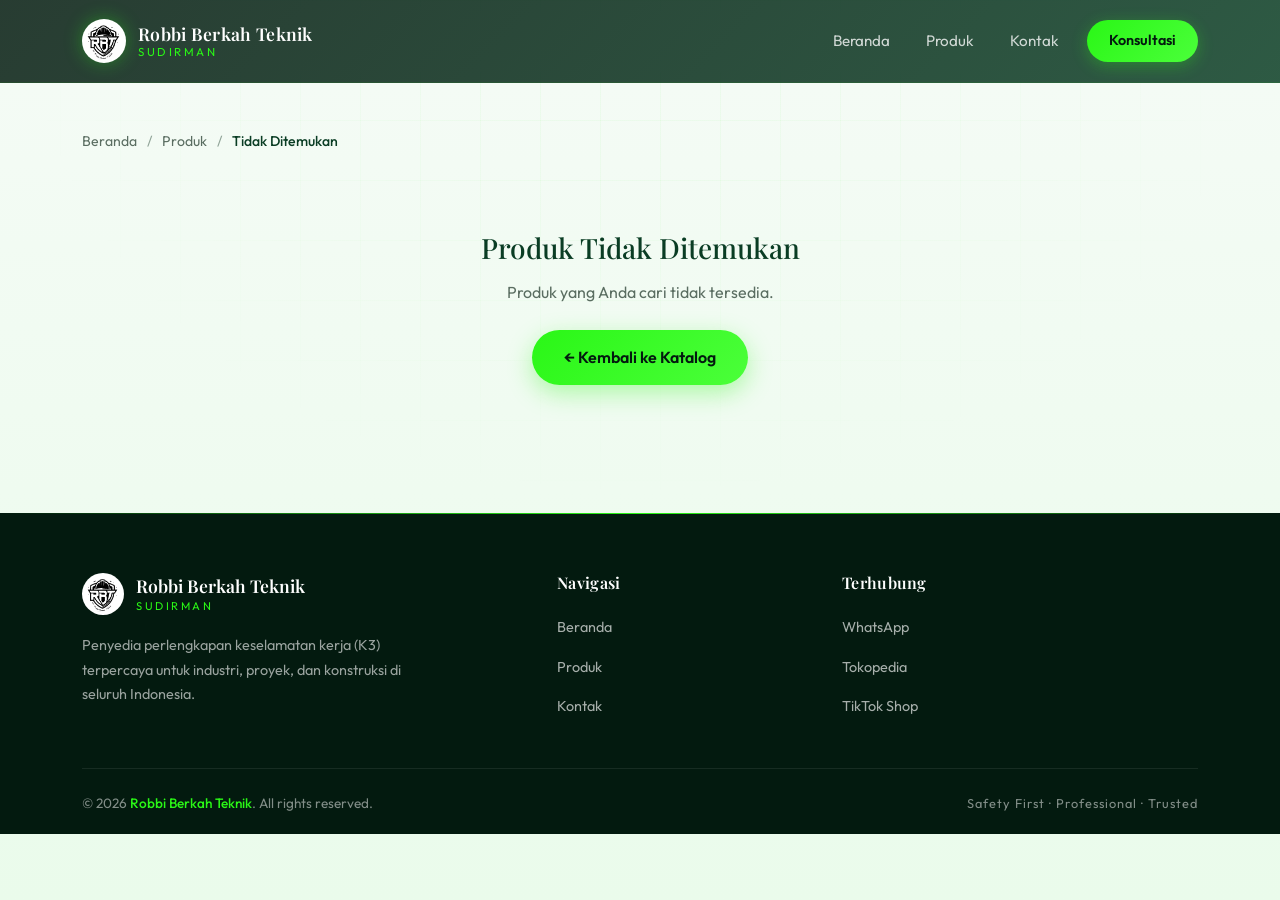
<file: product.html>
<!doctype html>
<html lang="id">
  <head>
    <meta charset="UTF-8" />
    <meta name="viewport" content="width=device-width, initial-scale=1.0" />
    <title>Detail Produk — Robbi Berkah Teknik</title>

    <!-- Bootstrap 5.3 -->
    <link
      href="https://cdn.jsdelivr.net/npm/bootstrap@5.3.2/dist/css/bootstrap.min.css"
      rel="stylesheet"
    />

    <!-- Google Fonts: Playfair Display + Outfit -->
    <link rel="preconnect" href="https://fonts.googleapis.com" />
    <link rel="preconnect" href="https://fonts.gstatic.com" crossorigin />
    <link
      href="https://fonts.googleapis.com/css2?family=Playfair+Display:wght@500;600;700;800&family=Outfit:wght@300;400;500;600;700&display=swap"
      rel="stylesheet"
    />

    <!-- AOS -->
    <link
      href="https://cdn.jsdelivr.net/npm/aos@2.3.4/dist/aos.css"
      rel="stylesheet"
    />

    <!-- Custom Stylesheet -->
    <link href="css/style.css" rel="stylesheet" />
  </head>
  <body class="product-page-body">
    <!-- ===================== NAVBAR ===================== -->
    <nav class="navbar navbar-expand-lg fixed-top custom-navbar">
      <div class="container">
        <a
          class="navbar-brand d-flex align-items-center brand-logo"
          href="index.html#home"
        >
          <img src="images/logo.jpeg" alt="Robbi Berkah Teknik" />
          <span class="brand-text">
            <span class="brand-name">Robbi Berkah Teknik</span>
            <span class="brand-sub">Sudirman</span>
          </span>
        </a>

        <button
          class="navbar-toggler"
          data-bs-toggle="collapse"
          data-bs-target="#navMenu"
          aria-label="Toggle navigation"
        >
          <span class="toggler-bar"></span>
          <span class="toggler-bar"></span>
          <span class="toggler-bar"></span>
        </button>

        <div class="collapse navbar-collapse" id="navMenu">
          <ul class="navbar-nav ms-auto align-items-lg-center">
            <li class="nav-item">
              <a class="nav-link" href="index.html">Beranda</a>
            </li>
            <li class="nav-item">
              <a class="nav-link" href="index.html#produk">Produk</a>
            </li>
            <li class="nav-item">
              <a class="nav-link" href="index.html#kontak">Kontak</a>
            </li>
            <li class="nav-item">
              <a
                class="nav-cta"
                href="https://wa.me/6285258746088"
                target="_blank"
                rel="noopener"
              >
                Konsultasi
              </a>
            </li>
          </ul>
        </div>
      </div>
    </nav>

    <!-- ===================== PRODUCT DETAIL ===================== -->
    <section class="product-detail-section">
      <div class="product-bg-pattern"></div>

      <div class="container position-relative">
        <nav class="breadcrumb-nav" aria-label="breadcrumb" id="breadcrumb">
          <a href="index.html">Beranda</a>
          <span class="breadcrumb-sep">/</span>
          <a href="index.html#produk">Produk</a>
          <span class="breadcrumb-sep">/</span>
          <span class="breadcrumb-current" id="breadcrumbCurrent"
            >Memuat...</span
          >
        </nav>

        <!-- Container diisi oleh detail.js setelah DOM siap -->
        <div id="detail"></div>
      </div>
    </section>

    <!-- ===================== FOOTER ===================== -->
    <!-- ===================== FOOTER ===================== -->
    <footer class="footer-elegant">
      <div class="container">
        <div class="row g-4">
          <div class="col-md-5">
            <a class="footer-brand" href="index.html#home">
              <img src="images/logo.jpeg" alt="RBT" />
              <span class="brand-text">
                <span class="brand-name">Robbi Berkah Teknik</span>
                <span class="brand-sub">Sudirman</span>
              </span>
            </a>
            <p class="footer-about">
              Penyedia perlengkapan keselamatan kerja (K3) terpercaya untuk
              industri, proyek, dan konstruksi di seluruh Indonesia.
            </p>
          </div>

          <div class="col-6 col-md-3">
            <h6 class="footer-heading">Navigasi</h6>
            <ul class="footer-links">
              <li><a href="index.html#home">Beranda</a></li>
              <li><a href="index.html#produk">Produk</a></li>
              <li><a href="index.html#kontak">Kontak</a></li>
            </ul>
          </div>

          <div class="col-6 col-md-4">
            <h6 class="footer-heading">Terhubung</h6>
            <ul class="footer-links">
              <li>
                <a
                  href="https://wa.me/6285258746088"
                  target="_blank"
                  rel="noopener"
                  >WhatsApp</a
                >
              </li>
              <li><a href="#" target="_blank" rel="noopener">Tokopedia</a></li>
              <li>
                <a href="#" target="_blank" rel="noopener">TikTok Shop</a>
              </li>
            </ul>
          </div>
        </div>

        <div class="footer-bottom">
          <div>
            © 2026 <strong>Robbi Berkah Teknik</strong>. All rights reserved.
          </div>
          <div class="footer-tagline">
            Safety First · Professional · Trusted
          </div>
        </div>
      </div>
    </footer>

    <!-- Scripts (diletakkan di akhir body agar DOM sudah siap) -->
    <script src="https://cdn.jsdelivr.net/npm/bootstrap@5.3.2/dist/js/bootstrap.bundle.min.js"></script>
    <script src="https://cdn.jsdelivr.net/npm/aos@2.3.4/dist/aos.js"></script>
    <script>
      // Initialize AOS safely — only if library loaded successfully
      if (typeof AOS !== 'undefined') {
        AOS.init({ duration: 900, once: true, easing: 'ease-out-cubic' });
      } else {
        console.warn('AOS library failed to load. Animations disabled.');
      }
    </script>
    <script src="js/detail.js"></script>
  </body>
</html>
</file>
<file: css/style.css>
/* ==========================================================================
   ROBBI BERKAH TEKNIK — Elegant Green Theme
   Primary: #2AF716 (Electric Green) with deep forest gradients
   ========================================================================== */

:root {
  /* Primary Green Palette */
  --green-primary: #2af716;
  --green-bright: #4bff3a;
  --green-soft: #8dff7c;
  --green-glow: rgba(42, 247, 22, 0.35);

  /* Deep / Forest Tones */
  --forest-900: #031a0f;
  --forest-800: #052817;
  --forest-700: #0a3d24;
  --forest-600: #0f5233;
  --forest-500: #147043;

  /* Neutrals */
  --white: #ffffff;
  --cream: #f5fbf6;
  --gray-50: #f8faf9;
  --gray-100: #eef3ef;
  --gray-200: #dde6df;
  --gray-400: #8fa397;
  --gray-600: #5a6d61;
  --gray-800: #2a3a30;
  --gray-900: #101811;

  /* Gradients */
  --grad-hero: linear-gradient(135deg, #031a0f 0%, #052817 40%, #0a3d24 100%);
  --grad-primary: linear-gradient(135deg, #2af716 0%, #4bff3a 100%);
  --grad-navbar: linear-gradient(
    135deg,
    rgba(3, 26, 15, 0.85),
    rgba(10, 61, 36, 0.85)
  );
  --grad-navbar-scrolled: linear-gradient(135deg, #031a0f 0%, #0a3d24 100%);
  --grad-accent: linear-gradient(
    135deg,
    rgba(42, 247, 22, 0.12),
    rgba(42, 247, 22, 0.02)
  );

  /* Shadows */
  --shadow-sm: 0 2px 8px rgba(3, 26, 15, 0.06);
  --shadow-md: 0 8px 24px rgba(3, 26, 15, 0.1);
  --shadow-lg: 0 16px 48px rgba(3, 26, 15, 0.15);
  --shadow-glow: 0 0 40px rgba(42, 247, 22, 0.25);
  --shadow-green: 0 10px 30px rgba(42, 247, 22, 0.25);

  /* Fonts */
  --font-display: 'Playfair Display', Georgia, serif;
  --font-body: 'Outfit', system-ui, -apple-system, sans-serif;
}

/* ==========================================================================
   BASE
   ========================================================================== */

* {
  box-sizing: border-box;
}

html {
  scroll-behavior: smooth;
  -webkit-text-size-adjust: 100%;
}

body {
  font-family: var(--font-body);
  font-weight: 400;
  font-size: 16px;
  line-height: 1.6;
  color: var(--gray-800);
  background: var(--cream);
  -webkit-font-smoothing: antialiased;
  -moz-osx-font-smoothing: grayscale;
  overflow-x: hidden;
}

section {
  scroll-margin-top: 80px;
}

img {
  max-width: 100%;
  height: auto;
}

::selection {
  background: var(--green-primary);
  color: var(--forest-900);
}

/* ==========================================================================
   NAVBAR
   ========================================================================== */

.custom-navbar {
  background: var(--grad-navbar);
  backdrop-filter: blur(16px);
  -webkit-backdrop-filter: blur(16px);
  padding: 14px 0;
  transition: all 0.4s ease;
  border-bottom: 1px solid rgba(42, 247, 22, 0.08);
}

.custom-navbar.scrolled {
  background: var(--grad-navbar-scrolled);
  box-shadow: 0 6px 32px rgba(0, 0, 0, 0.5);
  padding: 10px 0;
  border-bottom: 1px solid rgba(42, 247, 22, 0.15);
}

.brand-logo {
  text-decoration: none;
  gap: 12px;
}

.brand-logo img {
  width: 44px;
  height: 44px;
  object-fit: cover;
  border-radius: 50%;
  padding: 2px;
  background: var(--white);
  box-shadow: 0 0 18px var(--green-glow);
  transition: transform 0.4s ease;
}

.brand-logo:hover img {
  transform: rotate(-8deg) scale(1.05);
}

.brand-logo span.brand-text {
  display: flex;
  flex-direction: column;
  line-height: 1.1;
}

.brand-logo .brand-name {
  font-family: var(--font-display);
  font-weight: 600;
  font-size: 1.1rem;
  color: var(--white);
  letter-spacing: 0.3px;
}

.brand-logo .brand-sub {
  font-family: var(--font-body);
  font-weight: 400;
  font-size: 0.72rem;
  color: var(--green-primary);
  letter-spacing: 2.5px;
  text-transform: uppercase;
  margin-top: 3px;
}

.navbar-nav .nav-link {
  position: relative;
  color: rgba(255, 255, 255, 0.78) !important;
  font-weight: 400;
  font-size: 0.95rem;
  padding: 8px 16px !important;
  margin: 0 2px;
  transition: color 0.3s ease;
}

.navbar-nav .nav-link::after {
  content: '';
  position: absolute;
  left: 16px;
  right: 16px;
  bottom: 2px;
  height: 2px;
  background: var(--green-primary);
  transform: scaleX(0);
  transform-origin: left;
  transition: transform 0.35s ease;
}

.navbar-nav .nav-link:hover,
.navbar-nav .nav-link.active {
  color: var(--green-primary) !important;
}

.navbar-nav .nav-link:hover::after,
.navbar-nav .nav-link.active::after {
  transform: scaleX(1);
}

.nav-cta {
  display: inline-flex;
  align-items: center;
  gap: 6px;
  background: var(--grad-primary);
  color: var(--forest-900) !important;
  font-weight: 600;
  font-size: 0.9rem;
  padding: 9px 22px;
  margin-left: 10px;
  border-radius: 100px;
  text-decoration: none;
  box-shadow: 0 4px 16px rgba(42, 247, 22, 0.3);
  transition: all 0.3s ease;
}

.nav-cta:hover {
  transform: translateY(-2px);
  box-shadow: 0 8px 24px rgba(42, 247, 22, 0.45);
  color: var(--forest-900) !important;
}

/* Custom Toggler */
.navbar-toggler {
  border: none;
  padding: 6px;
  background: transparent;
}

.navbar-toggler:focus {
  box-shadow: none;
}

.toggler-bar {
  display: block;
  width: 26px;
  height: 2px;
  background: var(--green-primary);
  margin: 5px 0;
  transition:
    transform 0.3s ease,
    opacity 0.3s ease;
}

/* ==========================================================================
   HERO SECTION
   ========================================================================== */

.hero-section {
  position: relative;
  min-height: 100vh;
  background: var(--grad-hero);
  color: var(--white);
  overflow: hidden;
  padding: 140px 0 80px;
}

.min-vh-hero {
  min-height: calc(100vh - 220px);
}

.hero-bg {
  position: absolute;
  inset: 0;
  background:
    radial-gradient(
      ellipse at 20% 30%,
      rgba(42, 247, 22, 0.12),
      transparent 50%
    ),
    radial-gradient(
      ellipse at 80% 70%,
      rgba(75, 255, 58, 0.08),
      transparent 60%
    );
  pointer-events: none;
}

.hero-grid {
  position: absolute;
  inset: 0;
  background-image:
    linear-gradient(rgba(42, 247, 22, 0.06) 1px, transparent 1px),
    linear-gradient(90deg, rgba(42, 247, 22, 0.06) 1px, transparent 1px);
  background-size: 50px 50px;
  mask-image: radial-gradient(ellipse at center, black 30%, transparent 80%);
  -webkit-mask-image: radial-gradient(
    ellipse at center,
    black 30%,
    transparent 80%
  );
  animation: gridShift 20s linear infinite;
}

@keyframes gridShift {
  from {
    background-position: 0 0;
  }
  to {
    background-position: 50px 50px;
  }
}

.hero-glow {
  position: absolute;
  top: 50%;
  left: 50%;
  width: 600px;
  height: 600px;
  transform: translate(-50%, -50%);
  background: radial-gradient(circle, rgba(42, 247, 22, 0.15), transparent 70%);
  filter: blur(60px);
  pointer-events: none;
  animation: glowPulse 6s ease-in-out infinite;
}

@keyframes glowPulse {
  0%,
  100% {
    opacity: 0.6;
    transform: translate(-50%, -50%) scale(1);
  }
  50% {
    opacity: 1;
    transform: translate(-50%, -50%) scale(1.1);
  }
}

.hero-badge {
  display: inline-flex;
  align-items: center;
  gap: 10px;
  padding: 8px 18px;
  background: rgba(42, 247, 22, 0.08);
  border: 1px solid rgba(42, 247, 22, 0.3);
  color: var(--green-primary);
  font-size: 0.82rem;
  font-weight: 500;
  letter-spacing: 0.5px;
  border-radius: 100px;
  backdrop-filter: blur(8px);
  margin-bottom: 28px;
}

.badge-dot {
  width: 8px;
  height: 8px;
  background: var(--green-primary);
  border-radius: 50%;
  box-shadow: 0 0 10px var(--green-glow);
  animation: pulse 2s infinite;
}

@keyframes pulse {
  0%,
  100% {
    opacity: 1;
    transform: scale(1);
  }
  50% {
    opacity: 0.6;
    transform: scale(1.2);
  }
}

.hero-title {
  font-family: var(--font-display);
  font-weight: 700;
  font-size: clamp(2.2rem, 5vw, 3.8rem);
  line-height: 1.1;
  color: var(--white);
  margin-bottom: 24px;
  letter-spacing: -1px;
}

.title-accent {
  background: var(--grad-primary);
  -webkit-background-clip: text;
  background-clip: text;
  -webkit-text-fill-color: transparent;
  font-style: italic;
  position: relative;
}

.hero-subtitle {
  font-size: clamp(1rem, 1.3vw, 1.15rem);
  color: rgba(255, 255, 255, 0.75);
  line-height: 1.75;
  margin-bottom: 36px;
  max-width: 560px;
}

.hero-subtitle em {
  color: var(--green-primary);
  font-style: italic;
  font-weight: 500;
}

.hero-actions {
  display: flex;
  flex-wrap: wrap;
  gap: 14px;
  margin-bottom: 56px;
}

/* Buttons */
.btn-primary-elegant {
  display: inline-flex;
  align-items: center;
  justify-content: center;
  gap: 10px;
  padding: 15px 32px;
  background: var(--grad-primary);
  color: var(--forest-900);
  font-weight: 600;
  font-size: 1rem;
  border: none;
  border-radius: 100px;
  text-decoration: none;
  box-shadow: 0 8px 24px rgba(42, 247, 22, 0.35);
  transition: all 0.35s cubic-bezier(0.4, 0, 0.2, 1);
  cursor: pointer;
}

.btn-primary-elegant:hover {
  transform: translateY(-3px);
  box-shadow: 0 16px 32px rgba(42, 247, 22, 0.5);
  color: var(--forest-900);
}

.btn-primary-elegant svg {
  transition: transform 0.3s ease;
}

.btn-primary-elegant:hover svg {
  transform: translateX(4px);
}

.btn-ghost-elegant {
  display: inline-flex;
  align-items: center;
  gap: 10px;
  padding: 15px 32px;
  background: transparent;
  color: var(--white);
  font-weight: 500;
  border: 1px solid rgba(255, 255, 255, 0.25);
  border-radius: 100px;
  text-decoration: none;
  transition: all 0.3s ease;
}

.btn-ghost-elegant:hover {
  background: rgba(42, 247, 22, 0.08);
  border-color: var(--green-primary);
  color: var(--green-primary);
}

/* Hero Stats */
.hero-stats {
  display: flex;
  align-items: center;
  gap: 32px;
  padding-top: 32px;
  border-top: 1px solid rgba(255, 255, 255, 0.1);
  flex-wrap: wrap;
}

.stat-item .stat-number {
  font-family: var(--font-display);
  font-size: 2rem;
  font-weight: 700;
  color: var(--green-primary);
  line-height: 1;
  margin-bottom: 6px;
}

.stat-item .stat-label {
  font-size: 0.82rem;
  color: rgba(255, 255, 255, 0.6);
  text-transform: uppercase;
  letter-spacing: 1px;
}

.stat-divider {
  width: 1px;
  height: 40px;
  background: rgba(255, 255, 255, 0.15);
}

/* Hero Visual */
.hero-visual {
  position: relative;
  width: 100%;
  aspect-ratio: 1;
  max-width: 460px;
  margin-left: auto;
}

.visual-ring {
  position: absolute;
  border-radius: 50%;
  border: 1px solid rgba(42, 247, 22, 0.2);
  top: 50%;
  left: 50%;
  transform: translate(-50%, -50%);
}

.ring-1 {
  width: 90%;
  height: 90%;
  animation: rotateClockwise 40s linear infinite;
  border-style: dashed;
}

.ring-2 {
  width: 65%;
  height: 65%;
  border-color: rgba(42, 247, 22, 0.35);
  animation: rotateCounter 30s linear infinite;
}

.ring-3 {
  width: 40%;
  height: 40%;
  border-color: rgba(42, 247, 22, 0.5);
  animation: rotateClockwise 20s linear infinite;
}

@keyframes rotateClockwise {
  to {
    transform: translate(-50%, -50%) rotate(360deg);
  }
}
@keyframes rotateCounter {
  to {
    transform: translate(-50%, -50%) rotate(-360deg);
  }
}

.visual-center {
  position: absolute;
  top: 50%;
  left: 50%;
  transform: translate(-50%, -50%);
  width: 22%;
  height: 22%;
  background: var(--white);
  border-radius: 50%;
  padding: 12px;
  box-shadow:
    0 0 60px var(--green-glow),
    inset 0 0 20px rgba(42, 247, 22, 0.1);
  display: flex;
  align-items: center;
  justify-content: center;
}

.visual-center img {
  width: 100%;
  height: 100%;
  object-fit: contain;
  border-radius: 50%;
}

.visual-tag {
  position: absolute;
  display: inline-flex;
  align-items: center;
  gap: 8px;
  padding: 8px 16px;
  background: rgba(3, 26, 15, 0.85);
  backdrop-filter: blur(10px);
  border: 1px solid rgba(42, 247, 22, 0.3);
  border-radius: 100px;
  font-size: 0.82rem;
  color: var(--green-primary);
  font-weight: 500;
  box-shadow: 0 8px 24px rgba(0, 0, 0, 0.3);
}

.tag-dot {
  width: 6px;
  height: 6px;
  background: var(--green-primary);
  border-radius: 50%;
  box-shadow: 0 0 8px var(--green-glow);
}

.tag-top {
  top: 15%;
  right: 5%;
  animation: floatY 4s ease-in-out infinite;
}
.tag-bottom {
  bottom: 15%;
  left: 0;
  animation: floatY 4s ease-in-out infinite reverse;
  animation-delay: 1s;
}

@keyframes floatY {
  0%,
  100% {
    transform: translateY(0);
  }
  50% {
    transform: translateY(-12px);
  }
}

/* Scroll Indicator */
.hero-scroll-indicator {
  position: absolute;
  bottom: 30px;
  left: 50%;
  transform: translateX(-50%);
  display: flex;
  flex-direction: column;
  align-items: center;
  gap: 8px;
  color: rgba(255, 255, 255, 0.4);
  font-size: 0.75rem;
  letter-spacing: 2px;
  text-transform: uppercase;
}

.scroll-line {
  width: 1px;
  height: 40px;
  background: linear-gradient(to bottom, var(--green-primary), transparent);
  animation: scrollDown 2s ease-in-out infinite;
}

@keyframes scrollDown {
  0% {
    transform: scaleY(0);
    transform-origin: top;
  }
  50% {
    transform: scaleY(1);
    transform-origin: top;
  }
  50.01% {
    transform: scaleY(1);
    transform-origin: bottom;
  }
  100% {
    transform: scaleY(0);
    transform-origin: bottom;
  }
}

/* ==========================================================================
   SECTION COMMON
   ========================================================================== */

.section-tag {
  display: inline-block;
  font-size: 0.8rem;
  font-weight: 600;
  text-transform: uppercase;
  letter-spacing: 3px;
  color: var(--green-primary);
  background: rgba(42, 247, 22, 0.08);
  padding: 6px 16px;
  border-radius: 100px;
  margin-bottom: 20px;
  border: 1px solid rgba(42, 247, 22, 0.2);
}

.section-heading {
  font-family: var(--font-display);
  font-weight: 700;
  font-size: clamp(2rem, 4vw, 3rem);
  line-height: 1.15;
  color: var(--gray-900);
  margin-bottom: 20px;
  letter-spacing: -0.5px;
}

.heading-accent {
  background: linear-gradient(135deg, var(--forest-700), var(--green-primary));
  -webkit-background-clip: text;
  background-clip: text;
  -webkit-text-fill-color: transparent;
  font-style: italic;
}

.section-sub {
  color: var(--gray-600);
  font-size: 1.02rem;
  max-width: 600px;
  margin: 0 auto;
}

.section-header {
  margin-bottom: 50px;
}

/* ==========================================================================
   ABOUT SECTION
   ========================================================================== */

.about-section {
  padding: 120px 0;
  background: var(--white);
  position: relative;
  overflow: hidden;
}

/* Variant: About used as homepage hero — needs extra top spacing for fixed navbar */
.about-section.about-hero {
  padding: 160px 0 120px;
  background: linear-gradient(
    180deg,
    var(--cream) 0%,
    #eafbeb 40%,
    var(--white) 100%
  );
  min-height: 100vh;
  display: flex;
  align-items: center;
}

/* Subtle grid pattern for the about-hero */
.about-bg-pattern {
  position: absolute;
  inset: 0;
  background-image:
    linear-gradient(rgba(42, 247, 22, 0.05) 1px, transparent 1px),
    linear-gradient(90deg, rgba(42, 247, 22, 0.05) 1px, transparent 1px);
  background-size: 60px 60px;
  mask-image: radial-gradient(ellipse at top right, black 10%, transparent 70%);
  -webkit-mask-image: radial-gradient(
    ellipse at top right,
    black 10%,
    transparent 70%
  );
  pointer-events: none;
}

.about-image-wrap {
  position: relative;
  padding: 20px;
}

.about-image-main {
  position: relative;
  overflow: hidden;
  border-radius: 24px;
  box-shadow: var(--shadow-lg);
}

.about-image-main img {
  width: 100%;
  height: 480px;
  object-fit: cover;
  transition: transform 0.8s ease;
}

.about-image-main:hover img {
  transform: scale(1.05);
}

.about-image-accent {
  position: absolute;
  top: 0;
  right: 0;
  width: 60%;
  height: 60%;
  background: var(--grad-primary);
  border-radius: 24px;
  z-index: -1;
  transform: translate(20px, -20px);
  opacity: 0.15;
}

.about-floating-card {
  position: absolute;
  bottom: 40px;
  left: -20px;
  background: var(--white);
  padding: 18px 22px;
  border-radius: 16px;
  box-shadow: var(--shadow-lg);
  display: flex;
  align-items: center;
  gap: 14px;
  border: 1px solid var(--gray-100);
}

.floating-icon {
  width: 48px;
  height: 48px;
  background: var(--grad-primary);
  color: var(--forest-900);
  border-radius: 12px;
  display: flex;
  align-items: center;
  justify-content: center;
  box-shadow: 0 6px 16px rgba(42, 247, 22, 0.3);
}

.floating-title {
  font-family: var(--font-display);
  font-weight: 700;
  color: var(--gray-900);
  font-size: 1.05rem;
  line-height: 1.2;
}

.floating-sub {
  font-size: 0.8rem;
  color: var(--gray-600);
  margin-top: 2px;
}

.about-lead {
  font-size: 1.08rem;
  color: var(--gray-800);
  margin-bottom: 16px;
  line-height: 1.75;
}

.about-text {
  color: var(--gray-600);
  margin-bottom: 36px;
  line-height: 1.75;
}

.about-features {
  display: grid;
  grid-template-columns: 1fr 1fr;
  gap: 20px;
}

.feature-item {
  display: flex;
  align-items: flex-start;
  gap: 14px;
}

.feature-icon {
  flex-shrink: 0;
  width: 36px;
  height: 36px;
  background: var(--grad-accent);
  color: var(--green-primary);
  border-radius: 10px;
  display: flex;
  align-items: center;
  justify-content: center;
  border: 1px solid rgba(42, 247, 22, 0.2);
}

.feature-text strong {
  display: block;
  color: var(--gray-900);
  font-weight: 600;
  font-size: 0.95rem;
  margin-bottom: 2px;
}

.feature-text span {
  display: block;
  color: var(--gray-600);
  font-size: 0.85rem;
}

/* CTA Buttons inside about-hero */
.about-cta {
  display: flex;
  flex-wrap: wrap;
  gap: 14px;
  margin-top: 36px;
}

.btn-ghost-dark {
  display: inline-flex;
  align-items: center;
  gap: 10px;
  padding: 15px 32px;
  background: transparent;
  color: var(--forest-700);
  font-weight: 500;
  border: 1px solid var(--gray-200);
  border-radius: 100px;
  text-decoration: none;
  transition: all 0.3s ease;
}

.btn-ghost-dark:hover {
  background: var(--forest-800);
  border-color: var(--forest-800);
  color: var(--white);
  transform: translateY(-2px);
}

/* ==========================================================================
   PRODUK SECTION
   ========================================================================== */

.produk-section {
  padding: 70px 0 80px;
  background: linear-gradient(180deg, var(--cream) 0%, #eafbeb 100%);
  position: relative;
  overflow: hidden;
}

.produk-grid-bg {
  position: absolute;
  inset: 0;
  background-image:
    linear-gradient(rgba(42, 247, 22, 0.04) 1px, transparent 1px),
    linear-gradient(90deg, rgba(42, 247, 22, 0.04) 1px, transparent 1px);
  background-size: 60px 60px;
  mask-image: radial-gradient(ellipse at center, black 30%, transparent 80%);
  -webkit-mask-image: radial-gradient(
    ellipse at center,
    black 30%,
    transparent 80%
  );
  pointer-events: none;
}

.produk-section .section-header {
  text-align: center;
  margin-bottom: 24px;
}

/* Smaller heading for produk section */
.produk-section .section-heading {
  font-size: clamp(1.5rem, 3vw, 2.2rem);
  margin-bottom: 10px;
}

.produk-section .section-tag {
  margin-bottom: 12px;
}

.produk-section .section-sub {
  font-size: 0.92rem;
}

/* Search — compact */
.search-wrap {
  max-width: 480px;
  margin: 0 auto 20px;
}

.search-inner {
  position: relative;
  background: var(--white);
  border-radius: 100px;
  box-shadow: var(--shadow-sm);
  transition: all 0.3s ease;
  border: 2px solid transparent;
}

.search-inner:focus-within {
  border-color: var(--green-primary);
  box-shadow:
    0 0 0 4px rgba(42, 247, 22, 0.15),
    var(--shadow-sm);
}

.search-icon {
  position: absolute;
  left: 18px;
  top: 50%;
  transform: translateY(-50%);
  color: var(--gray-400);
  pointer-events: none;
}

.search-input {
  width: 100%;
  padding: 11px 20px 11px 46px;
  border: none;
  background: transparent;
  font-family: var(--font-body);
  font-size: 0.92rem;
  color: var(--gray-900);
  outline: none;
  border-radius: 100px;
}

.search-input::placeholder {
  color: var(--gray-400);
}

/* ==========================================================================
   PRODUK LAYOUT — Sidebar + Main Content (Compact)
   ========================================================================== */

.produk-layout {
  display: grid;
  grid-template-columns: 230px 1fr;
  gap: 20px;
  align-items: flex-start;
  position: relative;
}

/* ---------- SIDEBAR (flexible sticky - follows scroll) ---------- */
.produk-sidebar {
  position: sticky;
  top: 90px;
  background: var(--white);
  border-radius: 14px;
  border: 1px solid var(--gray-100);
  box-shadow: var(--shadow-sm);
  max-height: calc(100vh - 110px);
  overflow: hidden;
  display: flex;
  flex-direction: column;
  z-index: 10;
}

.sidebar-header {
  padding: 14px 16px;
  border-bottom: 1px solid var(--gray-100);
  display: flex;
  align-items: center;
  justify-content: space-between;
  background: linear-gradient(135deg, rgba(42, 247, 22, 0.04), transparent);
}

.sidebar-title {
  font-family: var(--font-display);
  font-weight: 600;
  color: var(--forest-700);
  font-size: 0.95rem;
  margin: 0;
  display: flex;
  align-items: center;
  gap: 8px;
}

.sidebar-title::before {
  content: '';
  width: 3px;
  height: 14px;
  background: var(--grad-primary);
  border-radius: 4px;
}

.sidebar-close {
  background: transparent;
  border: none;
  color: var(--gray-600);
  padding: 4px;
  cursor: pointer;
  transition: color 0.2s;
  border-radius: 6px;
}

.sidebar-close:hover {
  color: var(--forest-700);
  background: var(--gray-100);
}

.category-nav {
  padding: 8px;
  overflow-y: auto;
  flex: 1;
}

/* Custom scrollbar for sidebar */
.category-nav::-webkit-scrollbar {
  width: 6px;
}
.category-nav::-webkit-scrollbar-track {
  background: transparent;
}
.category-nav::-webkit-scrollbar-thumb {
  background: var(--gray-200);
  border-radius: 10px;
}
.category-nav::-webkit-scrollbar-thumb:hover {
  background: var(--green-primary);
}

/* ---------- CATEGORY ITEMS ---------- */
.cat-group {
  margin-bottom: 4px;
}

.cat-item {
  width: 100%;
  display: flex;
  align-items: center;
  gap: 8px;
  padding: 7px 10px;
  background: transparent;
  border: none;
  border-radius: 8px;
  color: var(--gray-800);
  font-family: var(--font-body);
  font-size: 0.84rem;
  font-weight: 500;
  text-align: left;
  cursor: pointer;
  transition: all 0.25s ease;
  position: relative;
}

.cat-item:hover {
  background: var(--gray-50);
  color: var(--forest-700);
}

.cat-item .cat-icon {
  flex-shrink: 0;
  width: 24px;
  height: 24px;
  display: flex;
  align-items: center;
  justify-content: center;
  border-radius: 6px;
  background: var(--gray-100);
  color: var(--gray-600);
  transition: all 0.25s ease;
}

.cat-item .cat-icon svg {
  width: 14px;
  height: 14px;
}

.cat-item:hover .cat-icon {
  background: rgba(42, 247, 22, 0.12);
  color: var(--forest-700);
}

.cat-item .cat-label {
  flex: 1;
  line-height: 1.3;
}

.cat-item .cat-count {
  flex-shrink: 0;
  font-size: 0.68rem;
  color: var(--gray-600);
  background: var(--gray-100);
  padding: 2px 6px;
  border-radius: 100px;
  font-weight: 600;
  min-width: 22px;
  text-align: center;
}

.cat-item .cat-chevron {
  flex-shrink: 0;
  color: var(--gray-400);
  transition: transform 0.3s ease;
  margin-left: 2px;
}

.cat-item .cat-chevron svg {
  width: 11px;
  height: 11px;
}

/* Active state (selected) */
.cat-item.active {
  background: var(--grad-primary);
  color: var(--forest-900);
  font-weight: 600;
  box-shadow: 0 4px 14px rgba(42, 247, 22, 0.25);
}

.cat-item.active .cat-icon {
  background: rgba(3, 26, 15, 0.15);
  color: var(--forest-900);
}

.cat-item.active .cat-count {
  background: rgba(3, 26, 15, 0.15);
  color: var(--forest-900);
}

.cat-item.active .cat-chevron {
  color: var(--forest-900);
}

/* Main category with children — rotate chevron when expanded */
.cat-group.expanded .cat-main .cat-chevron {
  transform: rotate(180deg);
}

/* ---------- SUB-CATEGORIES ---------- */
.cat-sub-list {
  max-height: 0;
  overflow: hidden;
  transition: max-height 0.4s ease;
  padding-left: 8px;
  margin-top: 2px;
  border-left: 2px dashed var(--gray-200);
  margin-left: 16px;
}

.cat-group.expanded .cat-sub-list {
  max-height: 600px;
  padding-top: 2px;
  padding-bottom: 4px;
}

.cat-item.cat-sub {
  padding: 5px 10px;
  font-size: 0.78rem;
  font-weight: 400;
  margin-bottom: 1px;
}

.cat-sub-dot {
  width: 5px;
  height: 5px;
  border-radius: 50%;
  background: var(--gray-300, #cfd8d1);
  flex-shrink: 0;
  margin-left: 2px;
  transition: background 0.25s ease;
}

.cat-item.cat-sub:hover .cat-sub-dot {
  background: var(--green-primary);
}

.cat-item.cat-sub.active {
  font-weight: 500;
}

.cat-item.cat-sub.active .cat-sub-dot {
  background: var(--forest-900);
}

/* ---------- MAIN CONTENT ---------- */
.produk-main {
  min-width: 0; /* prevents grid blowout */
}

.produk-toolbar {
  display: flex;
  align-items: center;
  justify-content: space-between;
  flex-wrap: wrap;
  gap: 8px;
  padding: 9px 14px;
  background: var(--white);
  border-radius: 10px;
  border: 1px solid var(--gray-100);
  margin-bottom: 14px;
  box-shadow: var(--shadow-sm);
}

.current-filter {
  font-family: var(--font-display);
  font-weight: 600;
  color: var(--forest-700);
  font-size: 0.95rem;
}

.product-count {
  font-size: 0.75rem;
  color: var(--gray-600);
  background: rgba(42, 247, 22, 0.08);
  padding: 3px 10px;
  border-radius: 100px;
  font-weight: 500;
  border: 1px solid rgba(42, 247, 22, 0.2);
}

/* ---------- MOBILE SIDEBAR TOGGLE BUTTON ---------- */
.sidebar-toggle-btn {
  width: 100%;
  display: flex;
  align-items: center;
  gap: 12px;
  padding: 14px 20px;
  background: var(--white);
  border: 1px solid var(--gray-200);
  border-radius: 14px;
  color: var(--forest-700);
  font-family: var(--font-body);
  font-weight: 500;
  font-size: 0.95rem;
  cursor: pointer;
  transition: all 0.3s ease;
  margin-bottom: 20px;
  box-shadow: var(--shadow-sm);
}

.sidebar-toggle-btn:hover {
  border-color: var(--green-primary);
  color: var(--green-primary);
}

.sidebar-toggle-btn .toggle-chevron {
  margin-left: auto;
  color: var(--gray-400);
}

/* ---------- SIDEBAR BACKDROP (mobile) ---------- */
.sidebar-backdrop {
  display: none;
  position: fixed;
  inset: 0;
  background: rgba(3, 26, 15, 0.5);
  backdrop-filter: blur(4px);
  z-index: 1040;
  opacity: 0;
  transition: opacity 0.3s ease;
}

.sidebar-backdrop.show {
  display: block;
  opacity: 1;
}

/* ==========================================================================
   RESPONSIVE — SIDEBAR
   ========================================================================== */

@media (max-width: 991px) {
  .produk-layout {
    grid-template-columns: 1fr;
    gap: 0;
  }

  /* Sidebar becomes off-canvas drawer */
  .produk-sidebar {
    position: fixed;
    top: 0;
    left: 0;
    bottom: 0;
    width: 85%;
    max-width: 340px;
    max-height: 100vh;
    border-radius: 0;
    border: none;
    transform: translateX(-100%);
    transition: transform 0.35s cubic-bezier(0.4, 0, 0.2, 1);
    z-index: 1050;
    box-shadow: 4px 0 30px rgba(0, 0, 0, 0.2);
  }

  .produk-sidebar.show {
    transform: translateX(0);
  }
}

@media (min-width: 992px) {
  .sidebar-toggle-btn {
    display: none !important;
  }
  .sidebar-backdrop {
    display: none !important;
  }
}

/* Custom 5-column grid for XL (replaces Bootstrap's 1-12 col system for 20%) */
@media (min-width: 1200px) {
  .col-xl-5th {
    flex: 0 0 auto;
    width: 20%;
    padding-right: calc(var(--bs-gutter-x) * 0.5);
    padding-left: calc(var(--bs-gutter-x) * 0.5);
  }
}

/* 4 columns on lg */
@media (min-width: 992px) and (max-width: 1199.98px) {
  .col-xl-5th {
    flex: 0 0 auto;
    width: 25%;
    padding-right: calc(var(--bs-gutter-x) * 0.5);
    padding-left: calc(var(--bs-gutter-x) * 0.5);
  }
}

/* Product Card — Compact */
.product-card {
  background: var(--white);
  border-radius: 12px;
  overflow: hidden;
  transition: all 0.3s cubic-bezier(0.4, 0, 0.2, 1);
  border: 1px solid var(--gray-100);
  height: 100%;
  display: flex;
  flex-direction: column;
  position: relative;
}

.product-card:hover {
  transform: translateY(-4px);
  box-shadow: 0 12px 24px rgba(3, 26, 15, 0.08);
  border-color: rgba(42, 247, 22, 0.3);
}

.product-img-wrap {
  position: relative;
  aspect-ratio: 1;
  overflow: hidden;
  background: var(--gray-50);
}

.product-img-wrap img {
  width: 100%;
  height: 100%;
  object-fit: cover;
  transition: transform 0.5s ease;
}

.product-card:hover .product-img-wrap img {
  transform: scale(1.06);
}

.product-img-wrap::after {
  content: '';
  position: absolute;
  inset: 0;
  background: linear-gradient(180deg, transparent 60%, rgba(3, 26, 15, 0.15));
  opacity: 0;
  transition: opacity 0.3s;
}

.product-card:hover .product-img-wrap::after {
  opacity: 1;
}

.product-cat-badge {
  position: absolute;
  top: 8px;
  left: 8px;
  padding: 3px 8px;
  background: rgba(3, 26, 15, 0.75);
  backdrop-filter: blur(8px);
  color: var(--green-primary);
  font-size: 0.6rem;
  font-weight: 500;
  letter-spacing: 0.3px;
  text-transform: uppercase;
  border-radius: 100px;
  border: 1px solid rgba(42, 247, 22, 0.3);
  max-width: calc(100% - 16px);
  overflow: hidden;
  text-overflow: ellipsis;
  white-space: nowrap;
}

.product-info {
  padding: 10px 12px 12px;
  display: flex;
  flex-direction: column;
  flex-grow: 1;
}

.product-name {
  font-family: var(--font-display);
  font-weight: 600;
  font-size: 0.88rem;
  color: var(--gray-900);
  margin-bottom: 5px;
  line-height: 1.25;
  display: -webkit-box;
  -webkit-line-clamp: 2;
  -webkit-box-orient: vertical;
  overflow: hidden;
  min-height: 2.2em;
}

.product-meta {
  font-size: 0.7rem;
  color: var(--gray-600);
  margin-bottom: 9px;
  display: flex;
  align-items: center;
  gap: 5px;
}

.product-meta-dot {
  width: 4px;
  height: 4px;
  background: var(--green-primary);
  border-radius: 50%;
}

.product-detail-btn {
  margin-top: auto;
  display: inline-flex;
  align-items: center;
  justify-content: center;
  gap: 6px;
  padding: 7px 10px;
  background: var(--forest-800);
  color: var(--white);
  font-weight: 500;
  font-size: 0.76rem;
  border-radius: 100px;
  text-decoration: none;
  transition: all 0.25s ease;
  border: 1px solid transparent;
}

.product-detail-btn:hover {
  background: var(--grad-primary);
  color: var(--forest-900);
  box-shadow: 0 4px 10px rgba(42, 247, 22, 0.3);
}

.product-detail-btn svg {
  transition: transform 0.3s ease;
  width: 11px;
  height: 11px;
}

.product-detail-btn:hover svg {
  transform: translateX(2px);
}

.no-products {
  grid-column: 1 / -1;
  text-align: center;
  padding: 60px 20px;
  color: var(--gray-600);
}

.no-products h5 {
  font-family: var(--font-display);
  font-weight: 600;
  color: var(--gray-800);
  margin-bottom: 8px;
}

/* ==========================================================================
   CONTACT SECTION
   ========================================================================== */

.contact-section {
  padding: 120px 0;
  background: var(--white);
  position: relative;
}

.contact-section .section-header {
  text-align: center;
}

.contact-map-card {
  background: var(--white);
  padding: 16px;
  border-radius: 24px;
  box-shadow: var(--shadow-lg);
  border: 1px solid var(--gray-100);
  height: 100%;
  min-height: 440px;
}

.contact-map-card iframe {
  width: 100%;
  height: 100%;
  min-height: 410px;
  border: 0;
  border-radius: 16px;
}

.contact-info-card {
  background: var(--grad-hero);
  color: var(--white);
  padding: 40px;
  border-radius: 24px;
  height: 100%;
  position: relative;
  overflow: hidden;
  box-shadow: var(--shadow-lg);
}

.contact-info-card::before {
  content: '';
  position: absolute;
  top: -30%;
  right: -30%;
  width: 60%;
  height: 60%;
  background: radial-gradient(circle, rgba(42, 247, 22, 0.25), transparent 70%);
  border-radius: 50%;
  pointer-events: none;
}

.contact-row {
  display: flex;
  align-items: flex-start;
  gap: 16px;
  padding: 18px 0;
  border-bottom: 1px solid rgba(255, 255, 255, 0.08);
  position: relative;
}

.contact-row:last-of-type {
  border-bottom: none;
}

.contact-icon {
  flex-shrink: 0;
  width: 44px;
  height: 44px;
  background: rgba(42, 247, 22, 0.1);
  border: 1px solid rgba(42, 247, 22, 0.3);
  color: var(--green-primary);
  border-radius: 12px;
  display: flex;
  align-items: center;
  justify-content: center;
}

.contact-label {
  font-size: 0.78rem;
  color: rgba(255, 255, 255, 0.55);
  text-transform: uppercase;
  letter-spacing: 1.5px;
  margin-bottom: 4px;
}

.contact-value {
  font-size: 1rem;
  color: var(--white);
  font-weight: 500;
}

.marketplace-wrap {
  margin-top: 28px;
  padding-top: 24px;
  border-top: 1px solid rgba(255, 255, 255, 0.1);
  position: relative;
}

.marketplace-label {
  font-size: 0.8rem;
  color: rgba(255, 255, 255, 0.55);
  text-transform: uppercase;
  letter-spacing: 1.5px;
  margin-bottom: 14px;
}

.marketplace-icons {
  display: flex;
  gap: 12px;
}

.market-item {
  flex: 1;
  display: flex;
  align-items: center;
  justify-content: center;
  gap: 10px;
  padding: 12px 16px;
  background: rgba(255, 255, 255, 0.05);
  border: 1px solid rgba(255, 255, 255, 0.1);
  border-radius: 12px;
  color: var(--white);
  text-decoration: none;
  font-weight: 500;
  font-size: 0.88rem;
  transition: all 0.3s ease;
}

.market-item:hover {
  background: rgba(42, 247, 22, 0.1);
  border-color: var(--green-primary);
  color: var(--green-primary);
  transform: translateY(-2px);
}

.market-item img {
  width: 22px;
  height: 22px;
  object-fit: contain;
}

/* ==========================================================================
   FOOTER
   ========================================================================== */

.footer-elegant {
  background: var(--forest-900);
  color: rgba(255, 255, 255, 0.75);
  padding: 60px 0 20px;
  position: relative;
  overflow: hidden;
}

.footer-elegant::before {
  content: '';
  position: absolute;
  top: 0;
  left: 0;
  right: 0;
  height: 1px;
  background: linear-gradient(
    90deg,
    transparent,
    var(--green-primary),
    transparent
  );
}

.footer-brand {
  display: inline-flex;
  align-items: center;
  gap: 12px;
  margin-bottom: 18px;
  text-decoration: none;
}

.footer-brand img {
  width: 42px;
  height: 42px;
  border-radius: 50%;
  padding: 2px;
  background: var(--white);
}

.footer-brand span.brand-text {
  display: flex;
  flex-direction: column;
  line-height: 1.1;
}

.footer-brand .brand-name {
  font-family: var(--font-display);
  font-weight: 600;
  color: var(--white);
  font-size: 1.1rem;
}

.footer-brand .brand-sub {
  font-family: var(--font-body);
  font-weight: 400;
  color: var(--green-primary);
  font-size: 0.7rem;
  letter-spacing: 2.5px;
  text-transform: uppercase;
  margin-top: 4px;
}

.footer-about {
  font-size: 0.9rem;
  line-height: 1.7;
  color: rgba(255, 255, 255, 0.6);
  max-width: 360px;
}

.footer-heading {
  font-family: var(--font-display);
  font-weight: 600;
  color: var(--white);
  font-size: 1rem;
  margin-bottom: 18px;
  letter-spacing: 0.3px;
}

.footer-links {
  list-style: none;
  padding: 0;
  margin: 0;
}

.footer-links li {
  margin-bottom: 10px;
}

.footer-links a {
  color: rgba(255, 255, 255, 0.65);
  font-size: 0.9rem;
  text-decoration: none;
  transition: all 0.3s ease;
  display: inline-flex;
  align-items: center;
}

.footer-links a::before {
  content: '';
  width: 0;
  height: 1px;
  background: var(--green-primary);
  margin-right: 0;
  transition: all 0.3s ease;
}

.footer-links a:hover {
  color: var(--green-primary);
}

.footer-links a:hover::before {
  width: 16px;
  margin-right: 8px;
}

.footer-bottom {
  margin-top: 40px;
  padding-top: 24px;
  border-top: 1px solid rgba(255, 255, 255, 0.08);
  display: flex;
  justify-content: space-between;
  flex-wrap: wrap;
  gap: 12px;
  font-size: 0.85rem;
  color: rgba(255, 255, 255, 0.5);
}

.footer-bottom strong {
  color: var(--green-primary);
  font-weight: 500;
}

.footer-tagline {
  letter-spacing: 1px;
  font-size: 0.8rem;
}

/* ==========================================================================
   PRODUCT DETAIL PAGE
   ========================================================================== */

.product-page-body {
  background: linear-gradient(180deg, var(--cream) 0%, #eafbeb 100%);
  min-height: 100vh;
}

.product-detail-section {
  padding: 130px 0 80px;
  position: relative;
  overflow: hidden;
}

.product-bg-pattern {
  position: absolute;
  inset: 0;
  background-image:
    linear-gradient(rgba(42, 247, 22, 0.04) 1px, transparent 1px),
    linear-gradient(90deg, rgba(42, 247, 22, 0.04) 1px, transparent 1px);
  background-size: 60px 60px;
  mask-image: radial-gradient(ellipse at top, black 20%, transparent 70%);
  -webkit-mask-image: radial-gradient(
    ellipse at top,
    black 20%,
    transparent 70%
  );
  pointer-events: none;
}

.breadcrumb-nav {
  display: flex;
  align-items: center;
  gap: 10px;
  font-size: 0.88rem;
  margin-bottom: 30px;
  color: var(--gray-600);
}

.breadcrumb-nav a {
  color: var(--gray-600);
  text-decoration: none;
  transition: color 0.3s ease;
}

.breadcrumb-nav a:hover {
  color: var(--green-primary);
}

.breadcrumb-sep {
  color: var(--gray-400);
}

.breadcrumb-current {
  color: var(--forest-700);
  font-weight: 500;
}

/* Detail layout */
.detail-grid {
  display: grid;
  grid-template-columns: 1fr 1fr;
  gap: 60px;
  align-items: start;
}

@media (max-width: 991px) {
  .detail-grid {
    grid-template-columns: 1fr;
    gap: 40px;
  }
}

.detail-image-box {
  position: relative;
  background: var(--white);
  border-radius: 24px;
  padding: 24px;
  box-shadow: var(--shadow-lg);
  border: 1px solid var(--gray-100);
  overflow: hidden;
}

.detail-image-box::before {
  content: '';
  position: absolute;
  top: -40%;
  right: -40%;
  width: 80%;
  height: 80%;
  background: radial-gradient(circle, rgba(42, 247, 22, 0.12), transparent 70%);
  pointer-events: none;
}

.detail-image-inner {
  position: relative;
  aspect-ratio: 1;
  border-radius: 16px;
  overflow: hidden;
  background: var(--gray-50);
}

.detail-image-inner img {
  width: 100%;
  height: 100%;
  object-fit: cover;
  transition: transform 0.8s ease;
}

.detail-image-inner:hover img {
  transform: scale(1.05);
}

.detail-content {
  padding-top: 10px;
}

.detail-badges {
  display: flex;
  flex-wrap: wrap;
  gap: 8px;
  margin-bottom: 20px;
}

.detail-badge {
  display: inline-flex;
  align-items: center;
  gap: 6px;
  padding: 6px 14px;
  border-radius: 100px;
  font-size: 0.78rem;
  font-weight: 500;
  letter-spacing: 0.3px;
}

.badge-ready {
  background: rgba(42, 247, 22, 0.12);
  color: var(--forest-700);
  border: 1px solid rgba(42, 247, 22, 0.3);
}

.badge-original {
  background: rgba(255, 200, 0, 0.12);
  color: #a07500;
  border: 1px solid rgba(255, 200, 0, 0.3);
}

.detail-category {
  display: inline-block;
  font-size: 0.78rem;
  font-weight: 500;
  color: var(--green-primary);
  letter-spacing: 2px;
  text-transform: uppercase;
  margin-bottom: 12px;
}

.detail-title {
  font-family: var(--font-display);
  font-weight: 700;
  font-size: clamp(1.8rem, 3.5vw, 2.8rem);
  color: var(--gray-900);
  line-height: 1.15;
  margin-bottom: 24px;
  letter-spacing: -0.5px;
}

.detail-spec-box {
  background: var(--white);
  padding: 28px;
  border-radius: 18px;
  border: 1px solid var(--gray-100);
  margin-bottom: 24px;
  box-shadow: var(--shadow-sm);
}

.detail-spec-title {
  font-family: var(--font-display);
  font-weight: 600;
  font-size: 1.15rem;
  color: var(--forest-700);
  margin-bottom: 18px;
  display: flex;
  align-items: center;
  gap: 10px;
}

.detail-spec-title::before {
  content: '';
  width: 4px;
  height: 22px;
  background: var(--grad-primary);
  border-radius: 4px;
}

.spec-item {
  display: flex;
  align-items: center;
  gap: 10px;
  padding: 10px 0;
  border-bottom: 1px dashed var(--gray-200);
  font-size: 0.95rem;
  color: var(--gray-800);
}

.spec-item:last-child {
  border-bottom: none;
}

.spec-item svg {
  color: var(--green-primary);
  flex-shrink: 0;
}

.spec-label {
  color: var(--gray-600);
  margin-right: 6px;
}

.detail-desc-box {
  background: var(--white);
  padding: 24px;
  border-radius: 18px;
  border: 1px solid var(--gray-100);
  border-left: 4px solid var(--green-primary);
  margin-bottom: 28px;
  box-shadow: var(--shadow-sm);
}

.detail-desc-label {
  font-size: 0.78rem;
  font-weight: 600;
  color: var(--green-primary);
  letter-spacing: 2px;
  text-transform: uppercase;
  margin-bottom: 10px;
}

.detail-desc {
  white-space: pre-line;
  line-height: 1.85;
  color: var(--gray-800);
  font-size: 0.98rem;
  margin: 0;
}

.detail-actions {
  display: flex;
  flex-direction: column;
  gap: 12px;
}

.btn-wa-elegant {
  display: inline-flex;
  align-items: center;
  justify-content: center;
  gap: 10px;
  padding: 16px 32px;
  background: var(--grad-primary);
  color: var(--forest-900);
  font-weight: 600;
  font-size: 1.05rem;
  border-radius: 100px;
  text-decoration: none;
  box-shadow: 0 8px 24px rgba(42, 247, 22, 0.35);
  transition: all 0.35s cubic-bezier(0.4, 0, 0.2, 1);
  position: relative;
  overflow: hidden;
}

.btn-wa-elegant::before {
  content: '';
  position: absolute;
  inset: 0;
  border-radius: 100px;
  box-shadow: 0 0 0 0 rgba(42, 247, 22, 0.5);
  animation: waPulse 2.4s infinite;
}

@keyframes waPulse {
  0% {
    box-shadow: 0 0 0 0 rgba(42, 247, 22, 0.5);
  }
  70% {
    box-shadow: 0 0 0 16px rgba(42, 247, 22, 0);
  }
  100% {
    box-shadow: 0 0 0 0 rgba(42, 247, 22, 0);
  }
}

.btn-wa-elegant:hover {
  transform: translateY(-3px);
  box-shadow: 0 14px 32px rgba(42, 247, 22, 0.5);
  color: var(--forest-900);
}

.btn-back-elegant {
  display: inline-flex;
  align-items: center;
  justify-content: center;
  gap: 10px;
  padding: 14px 32px;
  background: transparent;
  color: var(--gray-800);
  font-weight: 500;
  border: 1px solid var(--gray-200);
  border-radius: 100px;
  text-decoration: none;
  transition: all 0.3s ease;
}

.btn-back-elegant:hover {
  border-color: var(--forest-700);
  background: var(--forest-800);
  color: var(--white);
  transform: translateX(-3px);
}

/* ==========================================================================
   RESPONSIVE
   ========================================================================== */

@media (max-width: 991px) {
  .custom-navbar {
    background: var(--grad-navbar-scrolled);
  }
  .navbar-collapse {
    padding: 16px 0;
  }
  .nav-cta {
    margin-left: 0;
    margin-top: 8px;
    display: inline-block;
  }
  .about-section.about-hero {
    padding: 120px 0 80px;
    min-height: auto;
  }
  .about-section,
  .produk-section,
  .contact-section {
    padding: 80px 0;
  }
  .about-floating-card {
    left: 0;
  }
  .about-image-main img {
    height: 380px;
  }
}

@media (max-width: 576px) {
  .about-features {
    grid-template-columns: 1fr;
  }
  .about-cta {
    flex-direction: column;
  }
  .about-cta .btn-primary-elegant,
  .about-cta .btn-ghost-dark {
    width: 100%;
    justify-content: center;
  }
  .contact-info-card {
    padding: 28px 22px;
  }
  .marketplace-icons {
    flex-direction: column;
  }
  .footer-bottom {
    justify-content: center;
    text-align: center;
  }
  .section-heading {
    font-size: 1.8rem;
  }

  /* Smaller product cards on mobile */
  .produk-toolbar {
    padding: 12px 16px;
  }
  .current-filter {
    font-size: 1rem;
  }
  .product-count {
    font-size: 0.78rem;
  }
}
</file>
